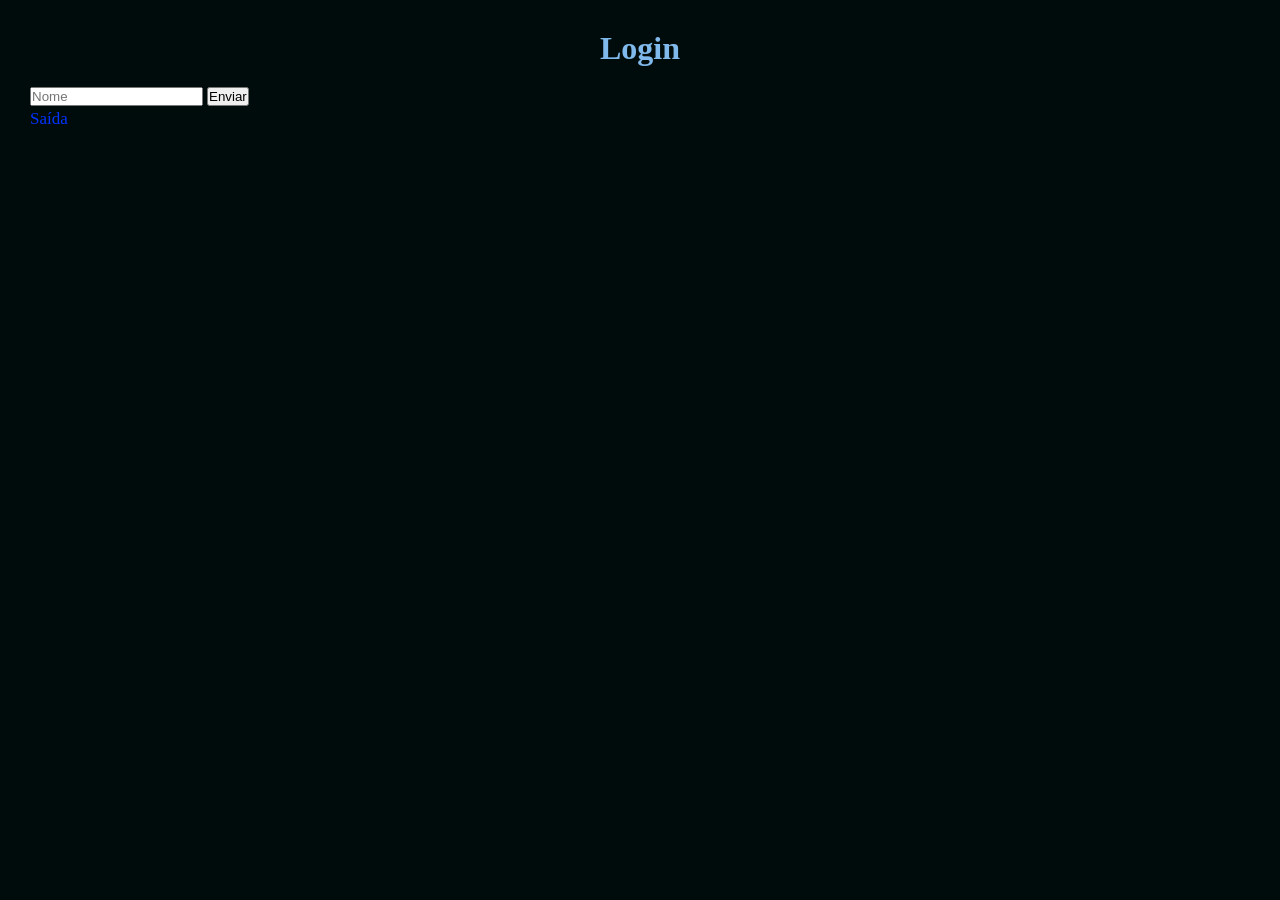
<file: endex.html>
<!DOCTYPE html>
<html lang="pt">
<head>
<meta charset="UTF-8">
<meta name="viewport" content="width=device-width, initial-scale=1.0">
<link rel="stylesheet" href="style.css">
</head>
<body>
<main>
<h1>Login</h1>
<input id="input" placeholder="Nome">
<button onclick="login()">Enviar</button>
<p id="msg">Saída</p>
</main>

<script>
function login() {
let senhaDigitada = document.querySelector("#input").value;
let senha = "123";
if (senhaDigitada == senha) }
</file>
<file: style.css>
*{

    box-sizing: border-box;
    padding: 0;
    margin: 0;
    
    }
    
    body{
    background-color: rgb(0, 12, 12);
    font-family: Georgia, 'Times New Roman', Times, serif;
    
    }
    main{
    margin: 30px;
    }
    
    h1{
    color: rgb(128, 185, 235);
    text-align: center;
    margin: 20px;
    }
    
    p{
    text-align: justify;
    font-size: 17px;
    line-height: 1.5;
    color: rgb(0, 51, 255);
    }
    
    strong{
    color: rgb(229, 232, 255);
    }
    i{
    color: rgb(159, 148, 170);
    }
</file>
